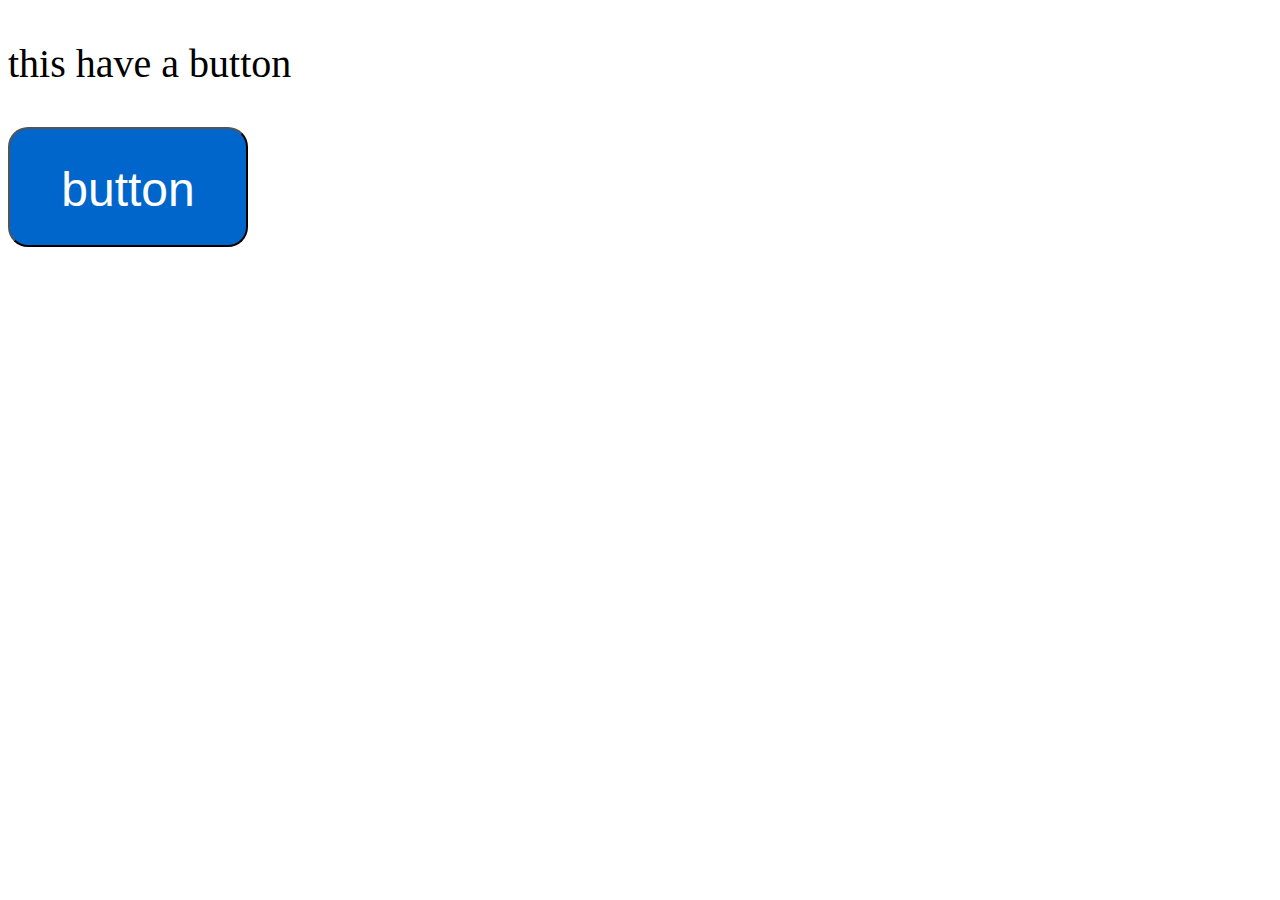
<file: demo1/index.html>
<!doctype html>
<html lang="en">
<head>
    <meta charset="UTF-8">
    <meta name="viewport"
          content="width=device-width, user-scalable=no, initial-scale=1.0, maximum-scale=1.0, minimum-scale=1.0">
    <meta http-equiv="X-UA-Compatible" content="ie=edge">
    <title>Document</title>
    <link rel="stylesheet" href="./css/index.css">
</head>
<body>

<div>
    <p>this have a button</p>

    <button class="btn">button</button>
</div>
</body>
</html>
</file>
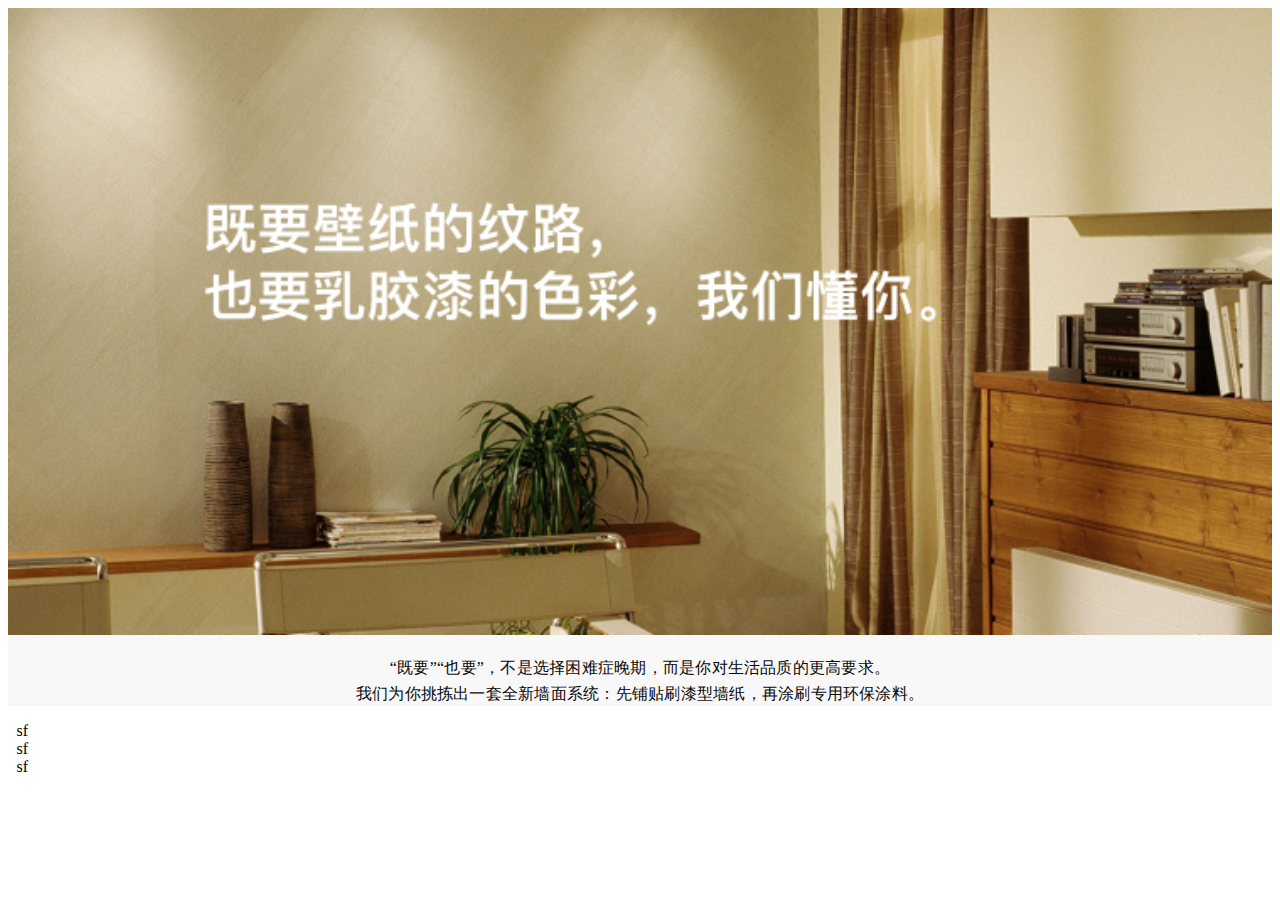
<file: rem-demo/index.html>
<!DOCTYPE html>
<html lang="en">
    <head>
        <meta charset="utf-8">
        <meta content="yes" name="apple-mobile-web-app-capable">
        <meta content="yes" name="apple-touch-fullscreen">
        <meta content="telephone=no,email=no" name="format-detection">
        <script src="http://g.tbcdn.cn/mtb/lib-flexible/0.3.4/??flexible_css.js,flexible.js"></script>
        <link rel="apple-touch-icon" href="favicon.png">
        <link rel="Shortcut Icon" href="favicon.png" type="image/x-icon">
        <title>再来一波</title>
        <link rel="stylesheet" href="./index.css">
    </head>
    <body>
        <!-- 页面结构写在这里 -->
        <div class="container">
            <div class="item item-no-padding item-gray-f8">
                <img src="./t/blackTechBannerImg.png" alt="img1">
                <p class="top-p">“既要”“也要”，不是选择困难症晚期，而是你对生活品质的更高要求。<br>
                    我们为你挑拣出一套全新墙面系统：先铺贴刷漆型墙纸，再涂刷专用环保涂料。</p>
            </div>
            
            <div class="item">
                sf
            </div>
            <div class="item">
                sf
            </div>
            <div class="item">
                sf
            </div>
        </div>
    </body>
</html>
</file>
<file: demo1/css/index.css>
html {
    font-size : 20px;
}
@media only screen and (min-width: 401px){
    html {
        font-size: 25px !important;
    }
}
@media only screen and (min-width: 428px){
    html {
        font-size: 26.75px !important;
    }
}
@media only screen and (min-width: 481px){
    html {
        font-size: 30px !important;
    }
}
@media only screen and (min-width: 569px){
    html {
        font-size: 35px !important;
    }
}
@media only screen and (min-width: 641px){
    html {
        font-size: 40px !important;
    }
}



.btn {
    width: 6rem;
    height: 3rem;
    line-height: 3rem;
    font-size: 1.2rem;
    display: inline-block;
    background: #06c;
    color: #fff;
    border-radius: .5rem;
    text-decoration: none;
    text-align: center;
}
</file>
<file: rem-demo/index.css>
.img-style{
    width: 10rem;
}

.container{
    /* padding: 0 20px 0; */
    padding: 0 0.5333rem 0;
}

.item-no-padding{
    margin: 0 -0.5333rem 0;
}

[data-dpr="1"] .top-p {
    font-size: 16px;
}
[data-dpr="2"] .top-p {
    font-size: 32px;
}

[data-dpr="3"] .top-p {
    font-size: 48px;
}

.item img{
    width: 100%;
}

.top-p{
    font-family:PingFangSC-Light;
    color:#090909;
    letter-spacing:0.24px;
    line-height:0.6933rem;
    line-height: 1.6;
    text-align:center;
}

.item-gray-f8{
    background: #f8f8f8;
}
</file>
